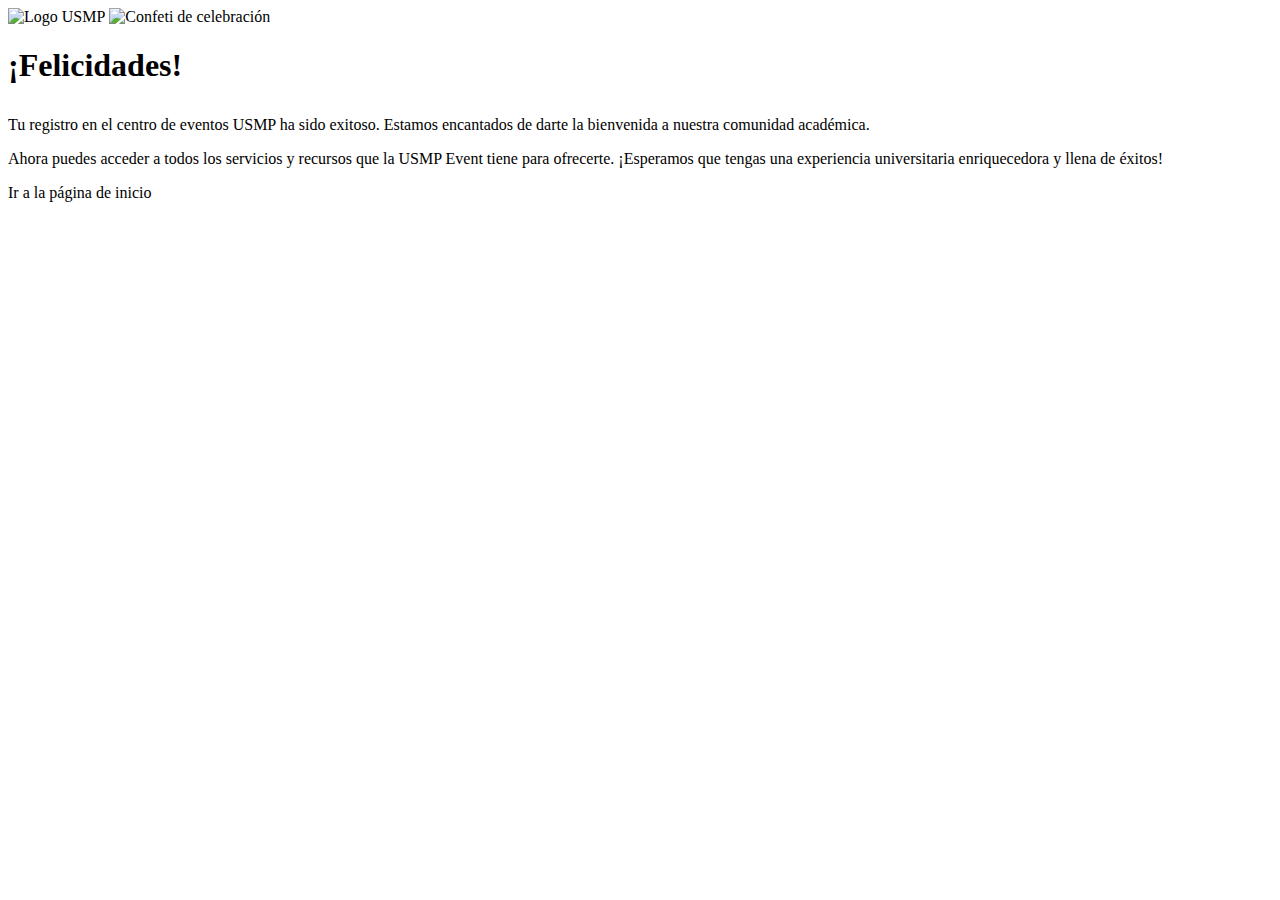
<file: src/main/resources/templates/confirmation/index.html>
<!DOCTYPE html>
<html lang="es">
  <head>
    <meta charset="UTF-8" />
    <meta name="viewport" content="width=device-width, initial-scale=1.0" />
    <link rel="stylesheet" th:href="@{/css/confirmation/messageStyle.css}" />
    <title>¡Registro Exitoso! - USMP</title>
  </head>
  <body>
    <div class="felicitacion-container">
      <img
        th:src="@{https://encrypted-tbn0.gstatic.com/images?q=tbn:ANd9GcTX5snUSx4YLn3_pnxiFZU9nPMfyHvoOIb3rg&s}"
        alt="Logo USMP"
        class="logo"
      />
      <img
        th:src="@{https://i.pinimg.com/736x/39/ed/3d/39ed3d2efaf3f8618bbcf8c2079fe53b.jpg}"
        alt="Confeti de celebración"
        class="confetti"
      />
      <h1>
        ¡Felicidades!
        <p th:text="${user.username}"></p>
      </h1>
      <p>
        Tu registro en el centro de eventos USMP ha sido exitoso. Estamos
        encantados de darte la bienvenida a nuestra comunidad académica.
      </p>
      <p>
        Ahora puedes acceder a todos los servicios y recursos que la USMP Event
        tiene para ofrecerte. ¡Esperamos que tengas una experiencia
        universitaria enriquecedora y llena de éxitos!
      </p>
      <a th:href="@{/home}" class="boton-inicio">Ir a la página de inicio</a>
    </div>
  </body>
</html>
</file>
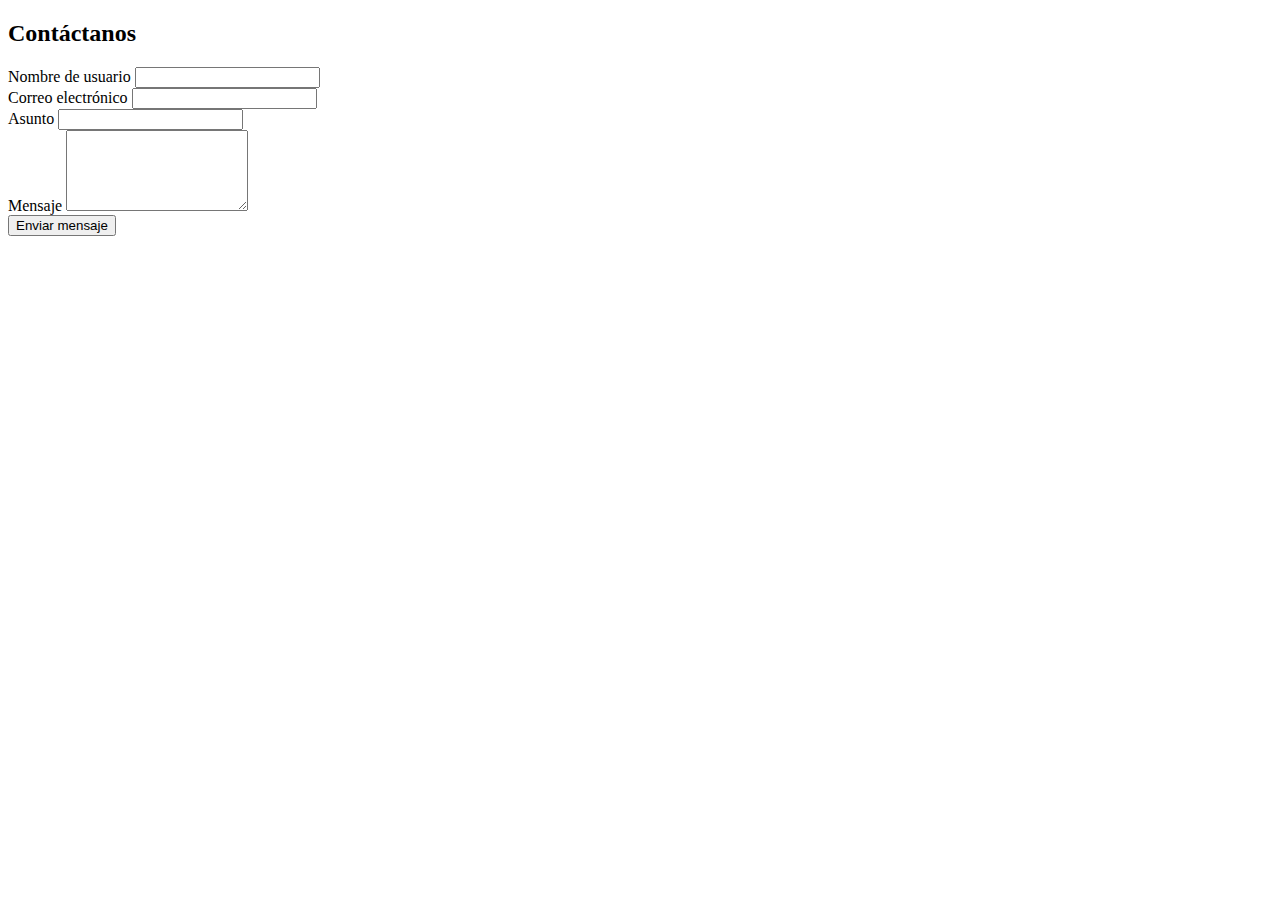
<file: src/main/resources/templates/contactus/index.html>
<!DOCTYPE html>
<html lang="en" layout:decorate="/layout/layout.html">
  <head>
    <meta charset="UTF-8" />
    <meta name="viewport" content="width=device-width, initial-scale=1.0" />

    <link rel="stylesheet" th:href="@{/css/contactus/style.css}" />

    <title>Contactanos</title>
  </head>
  <body>
    <main class="main-content" layout:fragment="content">
      <section class="contact-section py-5">
        <div class="container">
          <h2 class="section-title">Contáctanos</h2>
          <div class="row justify-content-center">
            <div class="col-md-8">
              <div class="card">
                <div class="card-body">
                  <form
                    id="contactForm"
                    th:action="@{/contactus}"
                    th:object="${contacto}"
                  >
                    <div class="mb-3">
                      <label for="username" class="form-label"
                        >Nombre de usuario</label
                      >
                      <input
                        type="text"
                        class="form-control"
                        id="username"
                        name="username"
                        th:field="*{username}"
                        required
                      />
                    </div>
                    <div class="mb-3">
                      <label for="email" class="form-label"
                        >Correo electrónico</label
                      >
                      <input
                        type="email"
                        class="form-control"
                        id="email"
                        name="email"
                        th:field="*{email}"
                        required
                      />
                    </div>
                    <div class="mb-3">
                      <label for="subject" class="form-label">Asunto</label>
                      <input
                        type="text"
                        class="form-control"
                        id="subject"
                        name="subject"
                        th:field="*{subject}"
                        required
                      />
                    </div>
                    <div class="mb-3">
                      <label for="message" class="form-label">Mensaje</label>
                      <textarea
                        class="form-control"
                        id="message"
                        name="message"
                        rows="5"
                        th:field="*{body}"
                        required
                      ></textarea>
                    </div>
                    <button type="submit" class="btn btn-primary">
                      Enviar mensaje
                    </button>
                  </form>
                </div>
              </div>
            </div>
          </div>
        </div>
      </section>
    </main>
  </body>
</html>
</file>
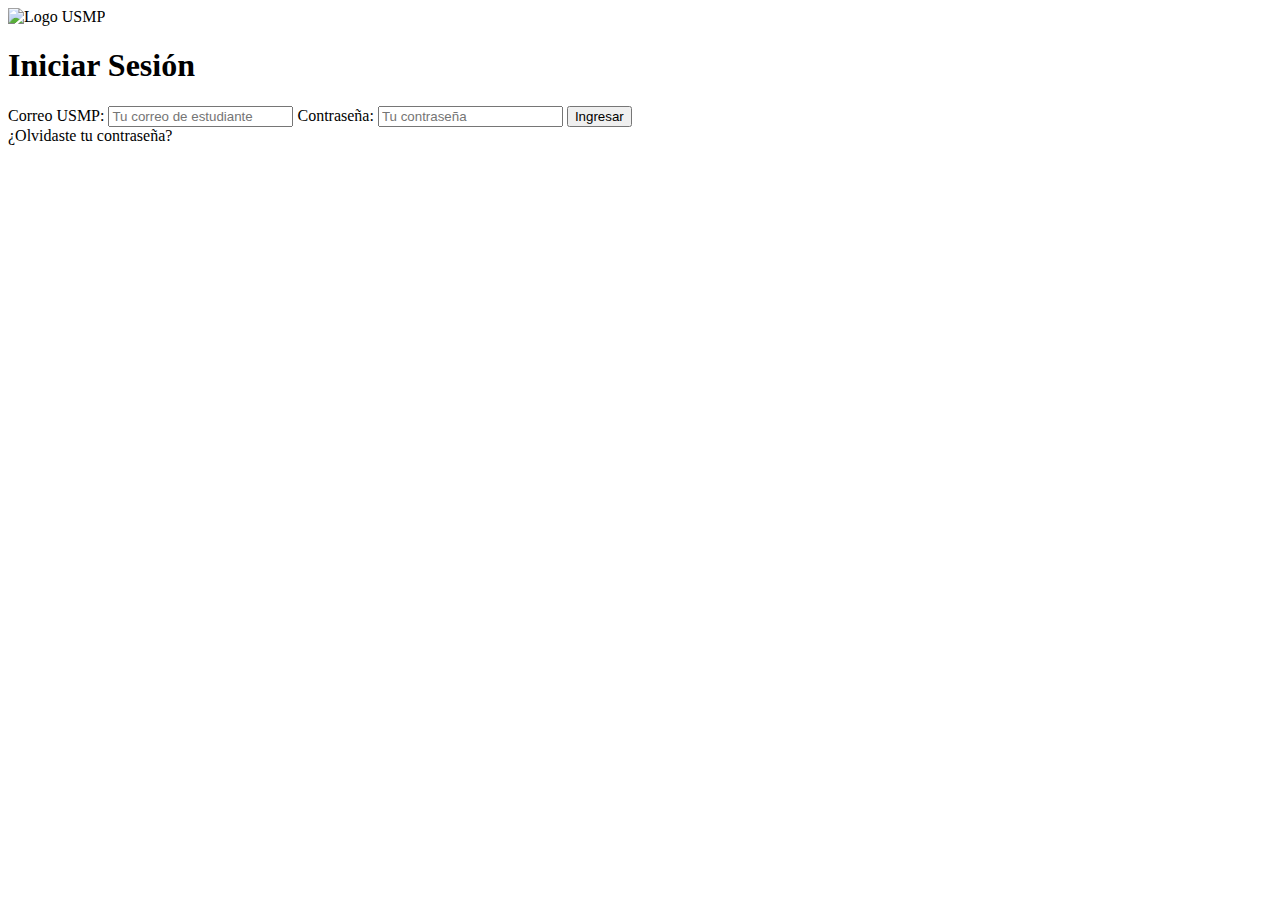
<file: src/main/resources/templates/login/index.html>
<!DOCTYPE html>
<html lang="es">
  <head>
    <meta charset="UTF-8" />
    <meta name="viewport" content="width=device-width, initial-scale=1.0" />
    <link rel="stylesheet" th:href="@{/css/login/style.css}" />
    <title>Iniciar Sesión - USMP</title>
  </head>
  <body>
    <div class="login-container">
      <img
        th:src="@{https://filialsur.usmp.edu.pe/wp-content/uploads/2023/03/cropped-logo_USMP.webp}"
        alt="Logo USMP"
        class="logo"
      />
      <h1>Iniciar Sesión</h1>
      <form th:object="${user}" th:action="@{/login}" method="post">
        <label for="email">Correo USMP:</label>
        <input
          type="email"
          id="email"
          name="email"
          th:field="*{email}"
          placeholder="Tu correo de estudiante"
          required
        />

        <label for="password">Contraseña:</label>
        <input
          type="password"
          id="password"
          name="password"
          th:field="*{password}"
          placeholder="Tu contraseña"
          required
        />
        <button type="submit">Ingresar</button>
      </form>
      <div class="forgot-password">
        <a th:href="@{/forgotPassword}">¿Olvidaste tu contraseña?</a>
      </div>
    </div>
  </body>
</html>
</file>
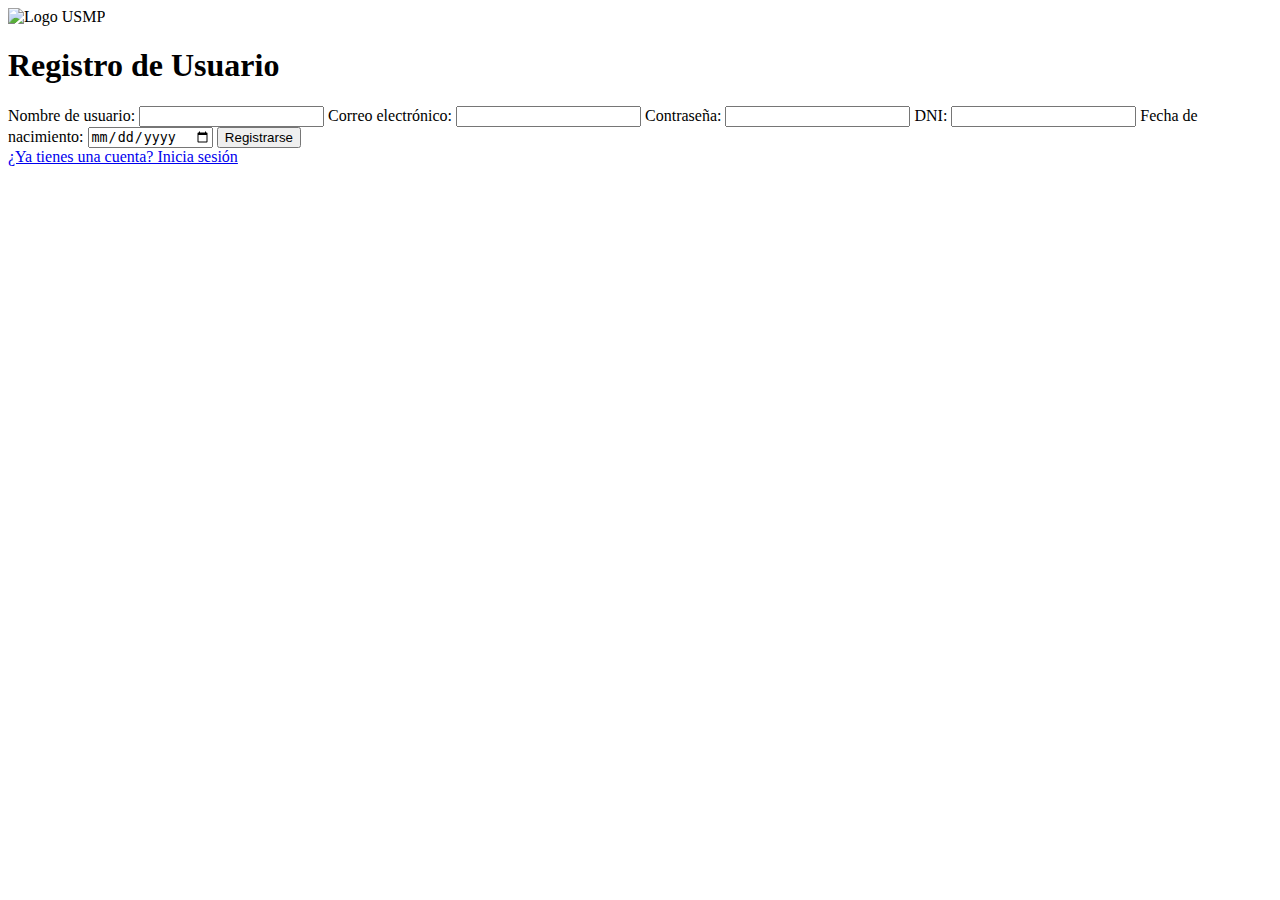
<file: src/main/resources/templates/register/index.html>
<!DOCTYPE html>
<html lang="es">
  <head>
    <meta charset="UTF-8" />
    <meta name="viewport" content="width=device-width, initial-scale=1.0" />
    <link rel="stylesheet" th:href="@{/css/register/style.css}" />
    <title>Registro - USMP</title>
  </head>
  <body>
    <div class="registro-container">
      <img
        th:src="@{https://filialsur.usmp.edu.pe/wp-content/uploads/2023/03/cropped-logo_USMP.webp}"
        alt="Logo USMP"
        class="logo"
      />
      <h1>Registro de Usuario</h1>
      <form th:object="${user}" th:action= "${/registro}" method="post">
        <label for="username">Nombre de usuario:</label>
        <input type="text" id="username" name="username" th:field="*{username}" required />

        <label for="email">Correo electrónico:</label>
        <input type="email" id="email" name="email" th:field="*{email}" required />

        <label for="password">Contraseña:</label>
        <input type="password" id="password" name="password" th:field="*{password}" required />

        <label for="dni">DNI:</label>
        <input
          type="text"
          id="dni"
          name="dni"
          pattern="\d{8}"
          title="Ingrese un DNI válido de 8 dígitos"
          th:field="*{dni}"
          required
        />

        <label for="fechaNacimiento">Fecha de nacimiento:</label>
        <input
          type="date"
          id="fechaNacimiento"
          name="fechaNacimiento"
          th:field="*{fechaNacimiento}"
          required
        />
        <button type="submit">Registrarse</button>
      </form>
      <div class="login-link">
        <a href="#">¿Ya tienes una cuenta? Inicia sesión</a>
      </div>
    </div>
  </body>
</html>
</file>
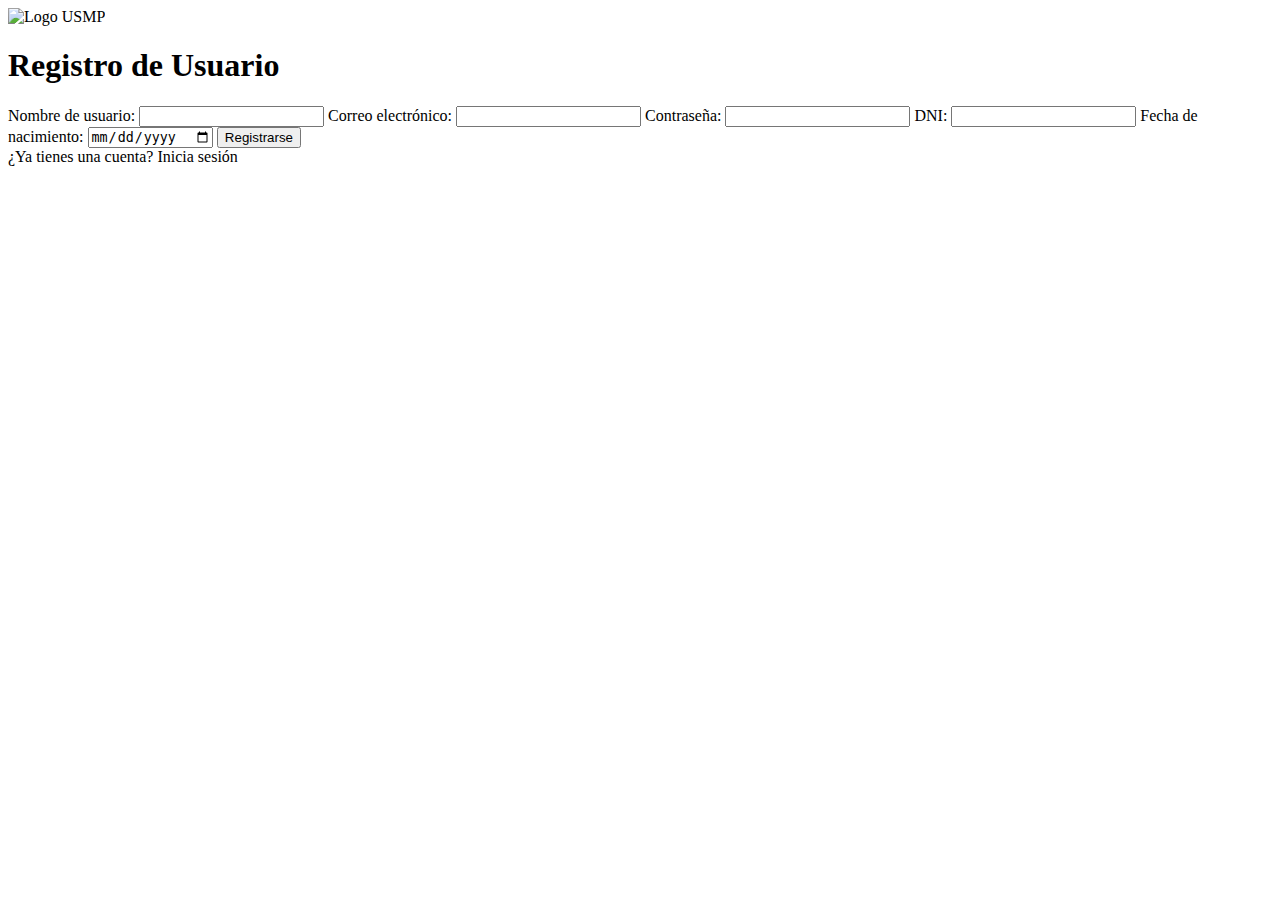
<file: src/main/resources/templates/registro/index.html>
<!DOCTYPE html>
<html lang="es">
  <head>
    <meta charset="UTF-8" />
    <meta name="viewport" content="width=device-width, initial-scale=1.0" />
    <link rel="stylesheet" th:href="@{/css/register/style.css}" />
    <title>Registro - USMP</title>
  </head>
  <body>
    <div class="registro-container">
      <img
        th:src="@{https://filialsur.usmp.edu.pe/wp-content/uploads/2023/03/cropped-logo_USMP.webp}"
        alt="Logo USMP"
        class="logo"
      />
      <h1>Registro de Usuario</h1>
      <form th:object="${user}" th:action="@{/registro}" method="post">
        <label for="username">Nombre de usuario:</label>
        <input
          type="text"
          id="username"
          name="username"
          th:field="*{username}"
          required
        />

        <label for="email">Correo electrónico:</label>
        <input
          type="email"
          id="email"
          name="email"
          th:field="*{email}"
          required
        />

        <label for="password">Contraseña:</label>
        <input
          type="password"
          id="password"
          name="password"
          th:field="*{password}"
          required
        />

        <label for="dni">DNI:</label>
        <input
          type="text"
          id="dni"
          name="dni"
          pattern="\d{8}"
          title="Ingrese un DNI válido de 8 dígitos"
          th:field="*{dni}"
          required
        />

        <label for="fechaNacimiento">Fecha de nacimiento:</label>
        <input
          type="date"
          id="fechaNacimiento"
          name="fechaNacimiento"
          th:field="*{fechaNacimiento}"
          required
        />
        <button type="submit">Registrarse</button>
      </form>
      <div class="login-link">
        <a th:href="@{/login}">¿Ya tienes una cuenta? Inicia sesión</a>
      </div>
    </div>
  </body>
</html>
</file>
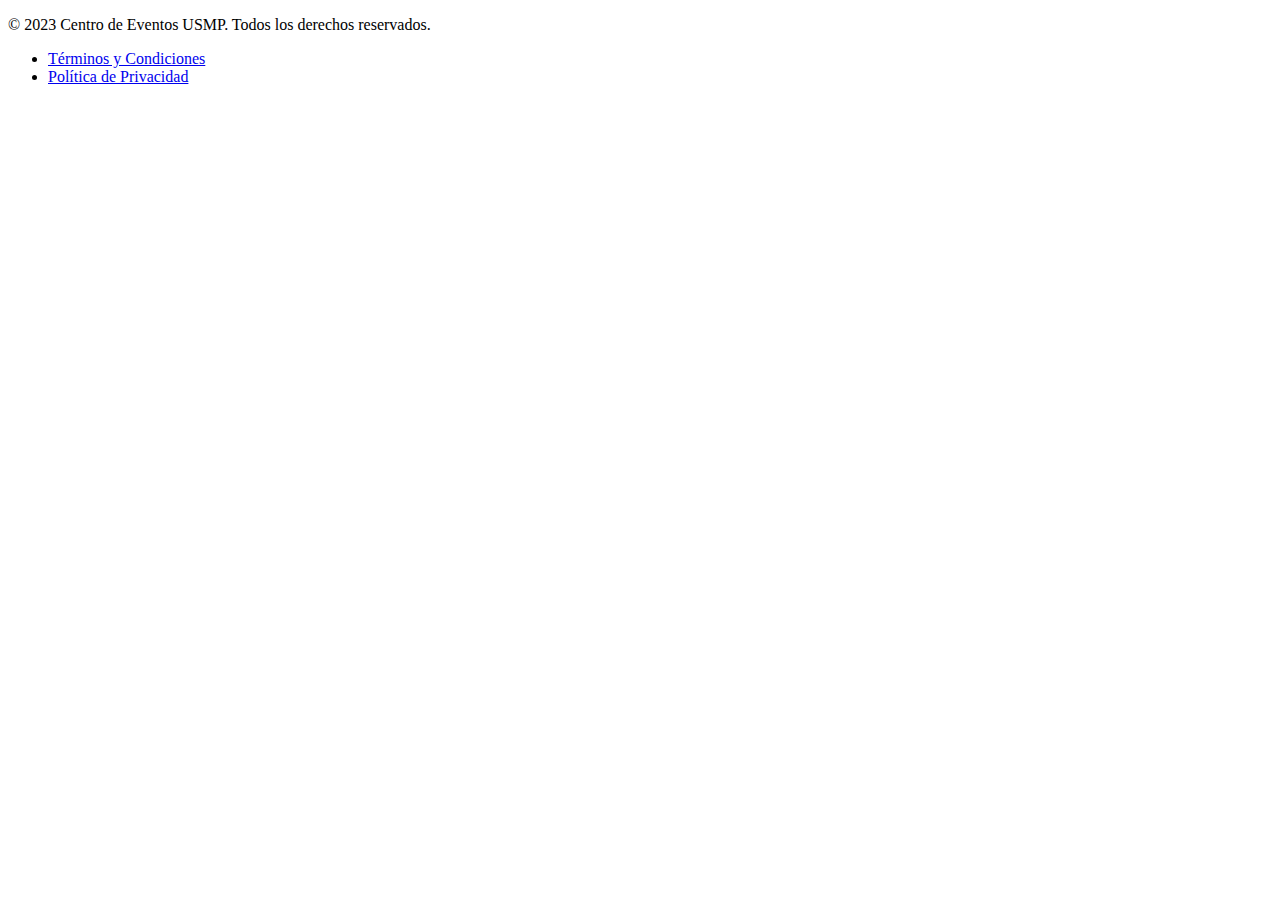
<file: src/main/resources/templates/common/footer.html>
<!DOCTYPE html>
<html lang="en">
  <body>
    <footer class="footer" th:fragment="footer">
      <div class="container">
        <div class="row">
          <div class="col-md-6 text-center text-md-start">
            <p>
              &copy; 2023 Centro de Eventos USMP. Todos los derechos reservados.
            </p>
          </div>
          <div class="col-md-6 text-center text-md-end">
            <ul class="list-inline">
              <li class="list-inline-item">
                <a href="#" class="text-white">Términos y Condiciones</a>
              </li>
              <li class="list-inline-item">
                <a href="#" class="text-white">Política de Privacidad</a>
              </li>
            </ul>
          </div>
        </div>
      </div>
    </footer>
  </body>
</html>
</file>
